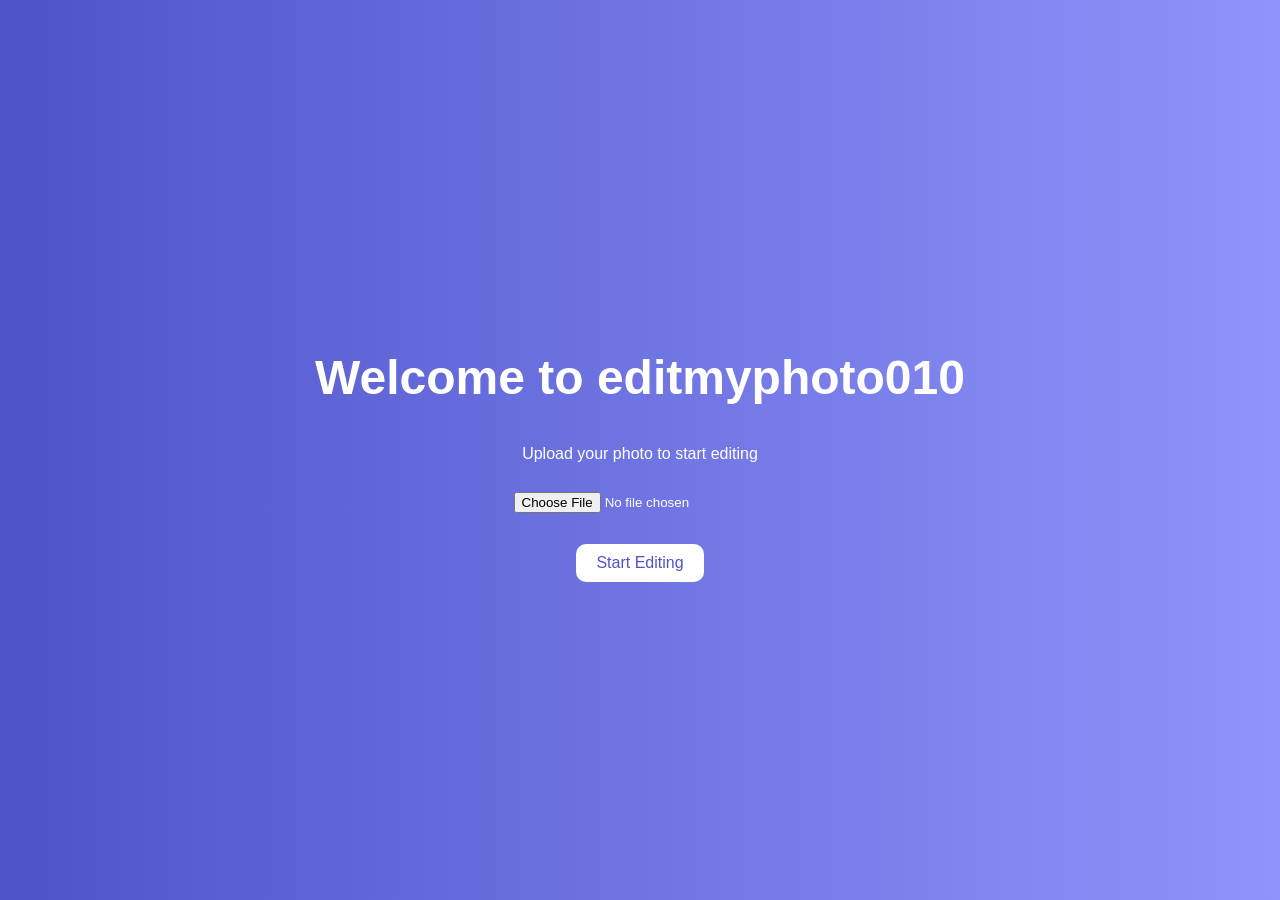
<file: index.html>
<!DOCTYPE html>
<html lang="en">
<head>
  <meta charset="UTF-8">
  <meta name="viewport" content="width=device-width, initial-scale=1">
  <title>editmyphoto010 - Photo Editor</title>
  <style>
    body {
      margin: 0;
      font-family: 'Segoe UI', sans-serif;
      background: linear-gradient(to right, #4e54c8, #8f94fb);
      display: flex;
      flex-direction: column;
      justify-content: center;
      align-items: center;
      height: 100vh;
      color: white;
      text-align: center;
    }
    h1 {
      font-size: 3em;
      margin-bottom: 0.5em;
    }
    input[type="file"] {
      margin: 1em;
    }
    button {
      background-color: white;
      color: #4e54c8;
      padding: 10px 20px;
      border: none;
      border-radius: 10px;
      cursor: pointer;
      font-size: 1em;
    }
  </style>
</head>
<body>
  <h1>Welcome to editmyphoto010</h1>
  <p>Upload your photo to start editing</p>
  <input type="file" id="photoInput" accept="image/*">
  <br>
  <button onclick="startEditing()">Start Editing</button>

  <script>
    function startEditing() {
      const input = document.getElementById('photoInput');
      if (!input.files[0]) {
        alert('Please select a photo first!');
        return;
      }

      const reader = new FileReader();
      reader.onload = function (e) {
        localStorage.setItem('imageData', e.target.result);
        window.location.href = 'editor.html';
      };
      reader.readAsDataURL(input.files[0]);
    }
  </script>
</body>
</html>
</file>
